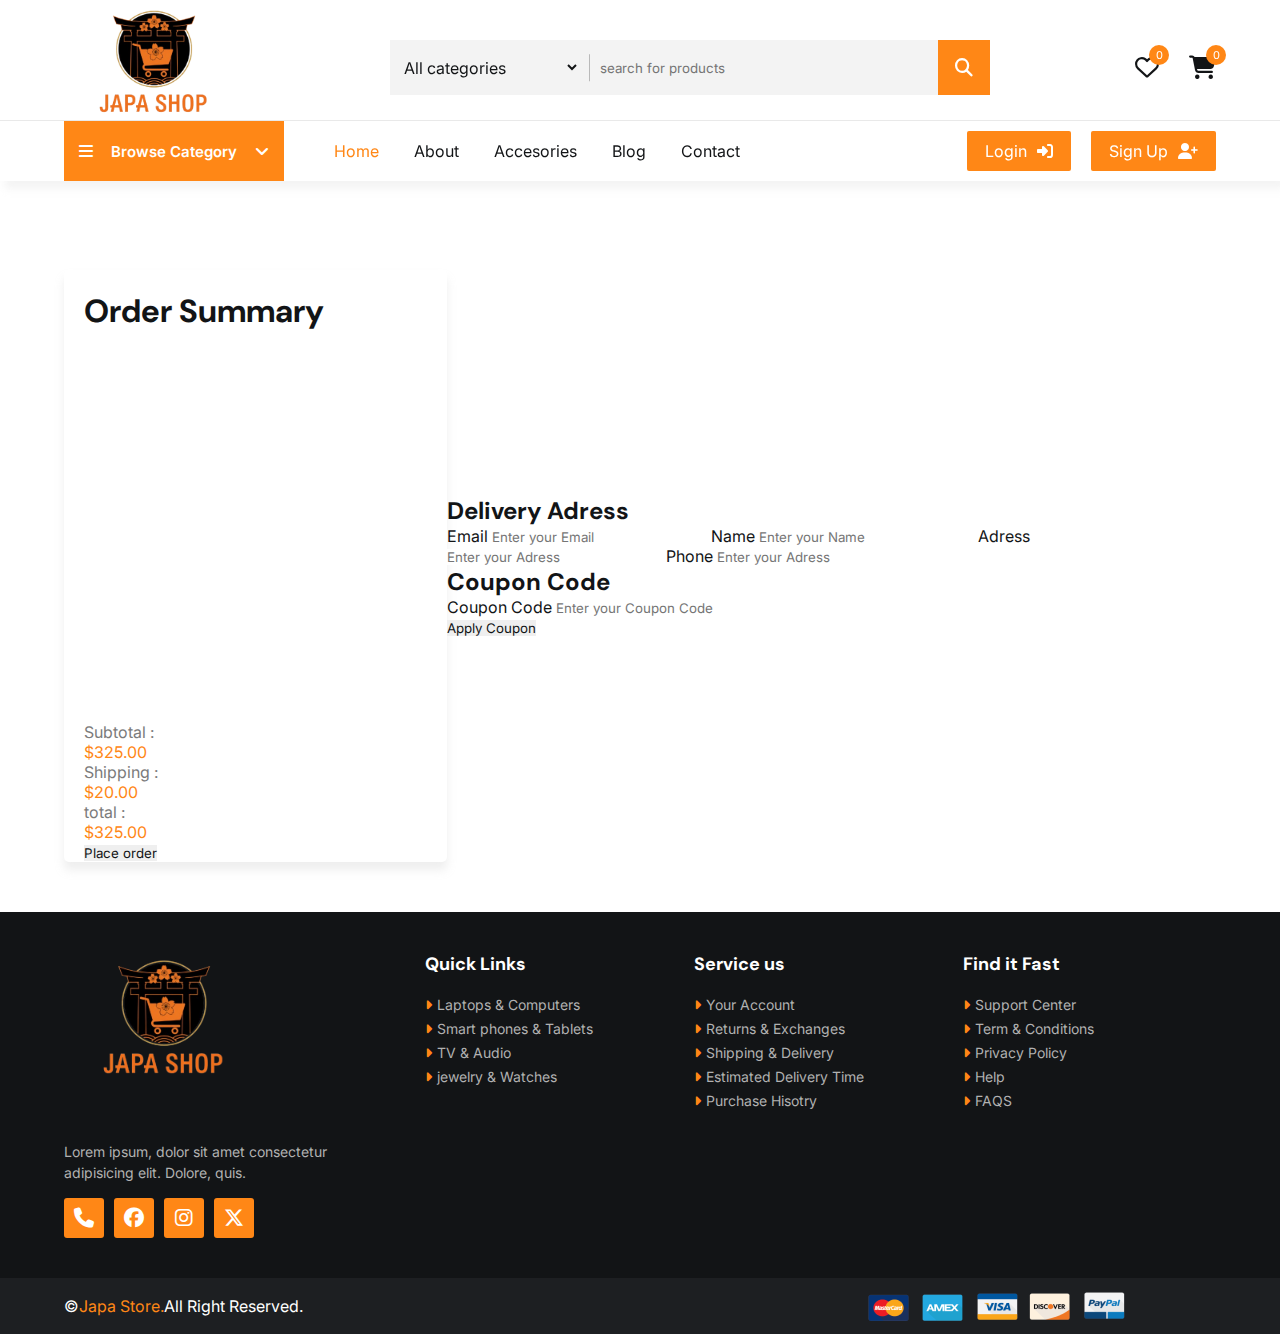
<file: checkout.html>
<!DOCTYPE html>
<html lang="en">
<head>
    <meta charset="UTF-8">
    <meta name="viewport" content="width=device-width, initial-scale=1.0">
    <title>Japa  | Online Store</title>


    <link rel="icon" href="img/icon.png">


     <link rel="stylesheet" href="https://cdnjs.cloudflare.com/ajax/libs/font-awesome/6.6.0/css/all.min.css">

         <!-- File CSS -->
         <link rel="stylesheet" href="CSS/style.css">
    </head>
<body>


     <div class="cart">
        <div class="top-cart">
            <h3>Cart Items : <span class="count-item-cart">0</span></h3>
            <span  class="close-cart"  onclick="open_close_cart()"><i class="fa-regular fa-circle-xmark"></i></span>
        </div>

        <div class="items-in-cart" id="cart_items">
        

            
        </div>
        <div class="bottom-cart">
            <div class="total">
                <p>Subtotal</p>
                <p class="price-cart-total">$0</p>
            </div>

            <div class="button-cart">
                <a href="#" class="btn-cart btn">Checkout</a>
                <span  onclick="open_close_cart()" class="btn-cart trans-bg btn">Shop More</span>
            </div>

        </div>
    </div>

    <header>
       <div class="top-header">
        <div class="container">
            <a href="#"class="logo"><img src="img/Gemini_Generated_Image_q56y23q56y23q56y-removebg-preview.png" alt="" ></a>
            <form action="" class="search-box">
                <div class="select-box">
                 <select id="catrgory" name="category">
                    <option value=" All categories">All categories</option>
                    <option value=" Electronics & digital ">Electronics & digital</option>
                    <option value=" phones & tablet ">phones & tablet</option>
                    <option value=" Fashion & clothings ">Fashion & clothings </option>
                    <option value=" Telivision & monitor ">Telivision & monitor </option>
                    <option value=" Jewelry & watches ">Jewelry & watches </option>
                    <option value=" Washing machine ">Washing machine </option>
                    <option value=" Toys & hobbies ">Toys & hobbies </option>
                 </select>
                </div>
                <input type="text" name="seaech" id="search" placeholder="search for products" required>
                <button type="submit">
                    <i class="fa-solid fa-magnifying-glass"></i>
                </button>
            </form>
            <div class="header-icons">
                <div class="icon">
                    <a href="#"><i class="fa-regular fa-heart"></i>
                    <span class="count count-favourite">0</span>
                    </a>
                </div>
                <div class="icon" onclick="open_close_cart()">
                   <a href="#">
                    <i   class="fa-solid fa-cart-shopping"></i>
                    <span class="count count-item-header">0</span>
                </a>
                </div>
            </div>
        </div>
       </div>

       <div class="bottom-header">
        <div class="container">
            <nav class="nav">

                <span   class="open-menu"  onclick="open_menu()" ><i class="fa-solid fa-bars"></i></span>
                <div class="category-nav">
                    <div onclick="open_category_list()"  class="category-btn">
                        <div class="category-nav-list">
                            <a href="#">Top 10 offers</a>
                            <a href="#">Electronics & digital </a>
                            <a href="#">phones & tablet</a>
                            <a href="#">Fashion & clothings</a>
                            <a href="#">Telivision & monitor</a>
                            <a href="#">Jewelry & watches</a>
                            <a href="#">Toys & hobbies</a>
                        </div>
                       <i class="fa-solid fa-bars"></i>
                        <p>Browse Category</p>
                        <i class="fa-solid fa-angle-down"></i>
                        
                    </div>

                </div>
                <ul class="nav-links">  
                    <span  onclick="open_menu()" class="close-menu"><i class="fa-regular fa-circle-xmark"></i></span>

                    <li class="active"><a href="index.html">Home</a></li>
                    <li><a href="#">About</a></li>
                    <li><a href="#">Accesories</a></li>
                    <li><a href="#">Blog</a></li>
                    <li><a href="#">Contact</a></li>
                </ul>  
            </nav>
            <div class="login-signup btns">
                <a href="#"class="btn">Login <i class="fa-solid fa-right-to-bracket"></i></a>
                <a href="#" class="btn">Sign Up <i class="fa-solid fa-user-plus"></i> </a>
            </div>
        </div>
       </div>

    </header>


 <section class="checkout">
        <form action="">


            <div class="container">
                <div class="ordersummary">
                    <h1>Order Summary</h1>

                    <div class="items" id="checkout_items">

    


                      


                    </div>



                    <div class="bottom_summary">
                        <div class="shop_table">
                            <p>Subtotal :</p>
                            <span class="subtotal_checkout">$325.00</span>
                        </div>


                        <div class="shop_table">
                            <p>Shipping :</p>
                            <span class="">$20.00</span>
                        </div>



                        <div class="shop_table">
                            <p>total :</p>
                            <span class="total_checkout">$325.00</span>
                        </div>


                        <div class="button_div">
                            <button type="submit">Place order</button>
                        </div>



                    </div>









                </div>

                <div class="input_info">
                    <div class="adress">
                        <h2>Delivery Adress</h2>

                        <div class="inputs">
                            <label for="">Email</label>
                            <input type="email" placeholder="Enter your Email"  required>
                            
                            <label for="">Name</label>
                            <input type="text" placeholder="Enter your Name" name="Name" required>
                            
                            <label for="">Adress</label>
                            <input type="text" placeholder="Enter your Adress" name="Adress" required>
                            
                            <label for="">Phone</label>
                            <input type="text" placeholder="Enter your Adress" name="Phone" required>
                        </div>
                    </div>

                    <div class="coupon">
                        <h2>Coupon Code</h2>
                        <div class="inputs">
                            <label for="">Coupon Code</label>
                            <input type="text" placeholder="Enter your Coupon Code ">
                        </div>
                        <div class="btn_coupon">
                            <button>Apply Coupon</button>
                        </div>
                    </div>
                </div>
            </div>
        </form>
    </section>





    

     <footer>
        <div class="container">
            <div class="big-row">
                <img  class="logo-footer" src="img/Gemini_Generated_Image_q56y23q56y23q56y-removebg-preview.png" alt="">

                <p>Lorem ipsum, dolor sit amet consectetur adipisicing elit. Dolore, quis.</p>
                <div class="icons-footer">
                    <a href="#"><i class="fa-solid fa-phone"></i></a>
                    <a href="#"><i class="fa-brands fa-facebook"></i></a>
                    <a href="#"><i class="fa-brands fa-instagram"></i></a>
                    <a href="#"><i class="fa-brands fa-x-twitter"></i></i></a>
                </div>
            </div>

            <div class="row">
                <h4>Quick Links</h4>
                <div class="links">
                    <a href="#"><i class="fa-solid fa-caret-right"></i>Laptops & Computers</a>
                    <a href="#"><i class="fa-solid fa-caret-right"></i>Smart phones & Tablets</a>
                    <a href="#"><i class="fa-solid fa-caret-right"></i>TV & Audio</a>
                    <a href="#"><i class="fa-solid fa-caret-right"></i>jewelry & Watches</a>
                </div>
            </div>

             <div class="row">
                <h4>Service us</h4>
                <div class="links">
                                       <a href="#"><i class="fa-solid fa-caret-right"></i>Your Account</a>
                    <a href="#"><i class="fa-solid fa-caret-right"></i>Returns & Exchanges</a>
                    <a href="#"><i class="fa-solid fa-caret-right"></i>Shipping & Delivery</a>
                    <a href="#"><i class="fa-solid fa-caret-right"></i>Estimated Delivery Time</a>
                    <a href="#"><i class="fa-solid fa-caret-right"></i>Purchase Hisotry</a>
                </div>
            </div>

             <div class="row">
                <h4>Find it Fast</h4>
                <div class="links">
                    <a href="#"><i class="fa-solid fa-caret-right"></i>Support Center</a>
                    <a href="#"><i class="fa-solid fa-caret-right"></i>Term & Conditions</a>
                    <a href="#"><i class="fa-solid fa-caret-right"></i>Privacy Policy</a>
                    <a href="#"><i class="fa-solid fa-caret-right"></i>Help</a>
                    <a href="#"><i class="fa-solid fa-caret-right"></i>FAQS</a>
                </div>
            </div>

        </div>

        <div class="bottom-footer">
            <div class="container">
                <p>&copy;<span>Japa Store.</span>All Right Reserved.</p>
                <div class="payment-img">
                    <img src="img/payment_method.png" alt="">
                </div>
            </div>
        </div>
    </footer>



      <script src="JS/main.js"></script>
</body>
</html>
</file>
<file: CSS/style.css>
@import url('https://fonts.googleapis.com/css2?family=DM+Sans:ital,opsz,wght@0,9..40,100..1000;1,9..40,100..1000&family=Inter:ital,opsz,wght@0,14..32,100..900;1,14..32,100..900&display=swap');

*{
    padding: 0;
    margin: 0;
    box-sizing: border-box;
    list-style: none;
    text-decoration: none;
    font-family: "inter" , sans-serif;
    color: var(--color_heading);
    
}



:root{
    --main_color: #ff8716;
    --p_color: #7b7b7b;
    --bg_color: #f3f3f3;
    --white_color: #fff;
    --color_heading: #121416;
    --border_color: #e5e5e5d5;
    --sale_color: #e51a1a;
}

body{
    padding-top: 220px;
    
}

span{
    color: var(--main_color);
}
p{
    color: var(--p_color) ;
}
h1,h2,h3,h4,h5,h6{
    color: var(--color_heading);
    font-family: "DM Sans", sans-serif;
}

img{
    max-width: 100%;
    height: auto;
}

input,select,button{
    border: none;
    outline: none;
}

.btns{
    display: flex;
    align-items: center;
    gap: 20px;
}

.btn{
    padding: 10px 18px ;
    text-transform: capitalize;
    border-radius: 2px;
    cursor: pointer;
    background: var(--main_color);
    color: var(--white_color);
    display: flex;
    gap: 10px;
    align-items: center;
    transition: 0.3s;
    color: var(--white_color);
}
.btn i{
    color: var(--white_color);
}
.btn:hover{
    scale: 1.1;
}

.container{
    width: 90%;
    margin: auto;
    max-width: 1350px;  
}

@media (max-width:1350px) {
    .container{
        width: 90%;
        
    }
}

/* Start header */

header{
    background-color: #fff;
    position: fixed;
    top: 0;
    left: 0;
    right: 0;
    box-shadow: 5px 8px 8px #d1d1d13b;
    z-index: 1000;
}

.top-header .container{
    display: flex;
    align-items: center;
    justify-content: space-between;
   padding-top: 20px;
   padding-bottom: 5px;
    height: 120px;

}

.logo img{
    width: 180px;
    
}

header .top-header .search-box {
    width: 600px;
    display: flex;
    align-items: center;
    border-radius: 4px;
    background-color: var(--bg_color);
   
}

header .top-header .search-box input{
    height: 55px;
    width: 400px;
    padding: 5px 15px 5px 10px;
    background-color: var(--bg_color);
    
}

header .top-header .search-box .select-box{
    position: relative;
}

header .top-header .search-box .select-box::after{
    content: '' ;
    position: absolute;
    top:50%;
    transform: translateY(-50%);
    right:0;
    width: 1px;
    height: 50%;
    background-color: #b9b9b9;

}

header .top-header .search-box .select-box select{
    height: 55px;
    width: 190px;
    background-color:var(--bg_color) ;
    font-size: 16px;
    cursor: pointer;
    padding-left: 10px;
    margin-right: 10px;
}

header .top-header .search-box .select-box select option{
    font-size: 15px;
}

header .top-header .search-box button{
    height: 55px;
    width: 60px;
    background-color: var(--main_color);
    font-size: 18px;
    cursor: pointer;

}

header .top-header .search-box button i{
    color: var(--white_color);
}

header .top-header .header-icons{
    display: flex;
    gap: 30px;
}

header .top-header .header-icons .icon{
    position: relative;
    cursor: pointer;
}

header .top-header .header-icons .icon i{
    font-size: 24px;
}

header .top-header .header-icons .icon .count{
    position: absolute;
    top: -10px;
    right: -10px;
    width: 20px;
    height: 20px;
    text-align: center;
    line-height: 20px;
    background-color: var(--main_color);
    color: var(--white_color);
    font-size: 11px;
    border-radius: 100%;
    
}

/*bottom header*/

header .bottom-header{
    border-top: 1px solid var(--border_color);
}



header .bottom-header .container{
    display: flex;
    align-items: center;
    justify-content: space-between;
}

header .bottom-header nav{
    display: flex;
    align-items: center;
    gap: 50px;
    height: 60px;
    
}

.bottom-header .container .category-nav{
    width: 220px;
    position: relative;
     height: 100%;
     


}

.bottom-header .container .category-nav .category-btn{
    height: 100%;
    width: 100%;
    display: flex;
    justify-content: space-between;
    align-items: center;
    background-color: var(--main_color);
    padding: 0px 15px;
    cursor: pointer;
}

.bottom-header .container .category-nav .category-btn p{
    color: var(--white_color);
    font-weight: 600;
    font-size: 15px;
}

.bottom-header .container .category-nav .category-btn i{
    color: var(--white_color);
}

header .bottom-header .category-nav .category-nav-list{
    position: absolute;
    top: 100%;
    left: 0;
    width: 100%;
    background: var(--white_color);
    border: 1px solid #999 ;
    border-top: 0;
    display: flex;
    flex-direction: column;
    clip-path: polygon(0 0 , 100% 0 , 0 0) ;
    transition: 0.3s ease-in-out;
}

header .bottom-header .category-nav .category-nav-list.active{
    clip-path: polygon(0 0,100% 0 , 100% 100% , 0 100%) ;
}

header .bottom-header .category-nav .category-nav-list a{
    padding: 14px 10px ;
    border-bottom: 1px solid var(--border_color) ;
    
}

header .bottom-header .category-nav .category-nav-list a:last-child{
    border-bottom: 0;
}

header .bottom-header .category-nav .category-nav-list a:hover{
    background: #d0d0d0;
}

.bottom-header .nav-links{
    display: flex;
    gap: 35px;
}

.bottom-header .nav-links li a{
    color: var(--color_heading);
    transition: 0.3s;
}

.bottom-header .nav-links li:hover a{
    color: var(--main_color);
}

.bottom-header .nav-links li.active a{
    color: var(--main_color);
}




/* slide */

.slider{
    position: relative;
}

.slider .container{
    display: flex;
    justify-content: space-between;
    
}


.slider .banner2{
    width: 23%;
    height: 100%;
    object-fit: cover;
}

.slider .banner2 a{
    height: 100%;
    width: 100%;
}

.slider .container .slide-swp{
    width: 75%;
    overflow: hidden;
    position: relative;
}

.swiper-wrapper{
    height: auto !important;
}

.slider .container .slide-swp .swiper-pagination span{
    background: #fff;
    opacity: 1;
   
    
}

.swiper-pagination-bullet-active{
    background: var(--main_color) !important;
    width: 34px !important;
    height: 8px !important;
    border-radius: 30px !important;

}

.slider{
    margin-bottom: 20px;
}

/* banners4 */

.banners4 .container{
    display: flex;
    justify-content: space-between;
}

.banners4 .container .box{
    width: 24%;
    background: url(../img/bg_banner3.jpg);
    background-size: cover;
    background-position: center;
    border-radius: 5px;
    display: flex;
    align-items: center;
    gap: 15px;
    padding: 15px 10px ;
    position: relative;

}

.banners4 .container .box img{
    width: 100px;
    transition: 0.3s;
    
}

.banners4 .container .box:hover img{
    scale: 1.1;
    
}

.banners4 .container .box h5{
    font-size: 16px;
}

.banners4 .container .box .sale{
    display: flex;
    align-items: center;
    gap: 5px;
    margin: 7px 0;
}   

.banners4 .container .box .sale span{
    font-size: 25px;
    font-weight: bold;
}

.banners4 .container .box h6{
    font-size: 14px;
    font-weight: bold;
}

.banners4 .container .box .link-btn{
    position: absolute;
    width: 100%;
    height: 100%;
    background-color: transparent;
}

.banners4{
    margin-bottom: 20px;
}



/* startslide */


.slide{
    margin-bottom: 70px;
}

.top-slide{
    position: relative;
    margin-bottom: 20px;
    border-bottom: 3px solid var(--main_color) ;
}

.top-slide h2{
    position: relative;
    text-transform: uppercase ;
    background-color: var(--main_color);
    color: var(--white_color);
    font-size: 18px;
    padding: 10px 40px;
    display: flex;
    align-items: center;
    gap: 10px;
    width: max-content ;

}

.top-slide h2::before{
    content: '';
    position: absolute;
    width: 0;
    height: 0;
    top: 0;
    z-index: 9;
    border-left: 20px solid transparent;
    background-color: #fff;
    left: 0;
    border-bottom: 20px solid #e26e0e ;
}



.top-slide h2 i{
    color: var(--white_color);
}

.slide .container{
    position: relative;

}

.slide .container .mySwiper{
    padding: 10px 0;
}

.slide .container .mySwiper .btn-swip{
    position: absolute;
    top: 30px;
    right: 0;
    background-color: var(--bg_color);
    color: var(--color_heading);
    font-weight: bold;
    border-radius: 5px;
    height: 35px;
    width: 35px;
    border: 1px solid var(--border_color);
}

.slide .container .mySwiper .btn-swip::after{
    font-size: 12px;
}

.slide .container .swiper-button-prev {
    left: calc(100% - 80px);
}

/* product card style */

.product{
    background: #fff;
    padding: 20px 20px;
    box-shadow: 5px 5px 10px #94949428 ;
    border: 1px solid var(--border_color) ;
    border-radius: 5px;
    position: relative;
   
}

.mySwiper{
    overflow: hidden;
}

.product .sale-present{
    position: absolute;
    top: 10px;
    right: 10px;
    z-index: 2;
    background: #ed0505;
    color: var(--white_color);
    padding: 4px 10px;
    font-size: 13px;
}

.product .img-product{
    position: relative;
    height: 180px;
    padding: 0 20px;
    display: flex;
    align-items: center;
    justify-content: center;
    transition: 0.3s;
    
}

.product:hover .img-product{
    scale: 1.1;
}
.product .name-product{
    margin-bottom: 10px;
    color: var(--color_heading);
    overflow: hidden;
    text-overflow: ellipsis;
    display: -webkit-box;
   -webkit-line-clamp: 2;
   -webkit-box-orient: vertical;
}

.product .name-product:hover{
    text-decoration: underline;
}

.stars{
    margin-bottom: 10px;
}

.stars i{
    color: var(--main_color);
    font-size: 14px;
}

.price{
    display: flex;
    align-items: center ;
    gap: 12px;
}

.price p{
    color:var(--main_color) ;
    font-weight: bold;
    font-size: 18px;
}

.price .old-price{
    color: var(--p_color);
    text-decoration: line-through;
    font-size: 13px;
    font-weight: normal;
}


.product .icons{
    display: flex;
    gap: 10px;
    margin-top: 15px;

}

.icons .icon-product{
    width: 40px;
    height: 40px;
    border: 1px solid var(--border_color);
    cursor: pointer;
    display: flex;
    align-items: center;
    justify-content: center;
    transition: 0.3s;
}

.icons .icon-product:hover{
    background-color: var(--main_color);
}

.icons .icon-product:hover i{
    color: var(--white_color);
}

.icons .icon-product i{
    font-size: 14px;
}

.product .icons .btn-add-cart{
    background: var(--main_color);
    display: flex;
    align-items: center;
    gap: 5px;
    color: var(--white_color);
    padding: 5px 10px;
    cursor: pointer;
    transition: 0.3s;
    border: 1px solid var(--main_color);
    font-size: 14px;
}

.product .icons .btn-add-cart i{
    color: var(--white_color);
    pointer-events: none;
}

.product .icons .btn-add-cart.active{
    color: var(--color_heading);
    background-color: transparent;
    pointer-events: none;
}

.product .icons .btn-add-cart.active i{
    color: var(--main_color);
}

.product .icons .btn-add-cart i{
    color: var(--white_color);
}

.product .icons .btn-add-cart.Active{
    color: var(--color_heading);
    background: transparent;
}

.product .icons .btn-add-cart.Active i{
    color: var(--main_color);
}

.product .icons .btn-add-cart:hover{
    scale: 1.05;
    background: #f47600 ;
}

/* banners  banners 4*/

.banners{
    margin: 50px 0;
}

.banners .banners-boxs{
    display: flex;
    justify-content: space-between;
}

.banners .banners-boxs .box{
    width: 49%;
}

.banners .banners-boxs.banner-3-img .box{
   width: 32%;
}


/* start footer */

footer{
    background: var(--color_heading);
}

footer .container{
    display: flex;
    justify-content: space-between;
    padding: 40px 0 ;
}

footer .container .big-row{
    width: 30%;
    margin-top: -30px;
    
}


footer .container .big-row .logo-footer{
    width: 200px;
}

footer .container .big-row p{
    width: 90%;
    color:  #b1b1b1 ;
    font-size: 14px;
    line-height: 1.5;
    margin: 15px 0;
}


footer .container .row{
    width: 22%;
}

footer .container .big-row .icons-footer{
    display: flex;
    gap: 10px;
}

footer .container .big-row .icons-footer a{
    width: 40px;
    height: 40px;
    display: flex;
    align-items: center;
    justify-content: center ;
    background: var(--main_color);
    border-radius: 3px ;
    position: relative;
    top: 0;
    transition: 0.3s;
}

footer .container .big-row .icons-footer a i{
    color: var(--white_color);
    font-size: 20px;
}

footer .container .big-row .icons-footer a:hover{
    top:-5px
}

footer .container .row h4{
    color: var(--white_color);
    font-size: 18px;
    margin-bottom: 20px;
}

footer .container .row .links{
    display: flex;
    flex-direction: column;
    gap: 7px;
}

footer .container .row .links a{
    color: #b1b1b1 ;
    font-size: 14px;
    position: relative;
    left: 0;
    transition: 0.3s;
    cursor: pointer;
}

footer .container .row .links a:hover{
    left: 8px;
    color: var(--main_color);
}

footer .container .row .links a i{
    color: var(--main_color);
    font-size: 14px;
    margin-right: 5px;
}

footer .bottom-footer{
    background: #1d1f22 ;
}

footer .bottom-footer .container{
    align-items: center;
    padding: 5px 0;
}

footer .bottom-footer p{
    color: var(--white_color);
}

footer .bottom-footer .payment-img{
    width: 350px;
}

/* end footer */



/* start cart */

.cart{
    position: fixed;
    top: 0;
    right: -350px;
    bottom: 0;
    z-index: 1100;
    background: var(--white_color);
    border-left: 1px solid var(--border_color);
    width: 350px;
    padding: 30px ;
    display: flex;
    flex-direction: column;
    justify-content: space-between;
    transition: 0.3s ease-in-out;

}


.cart.active{
    right: 0;
}


.cart .top-cart{
    display: flex;
    align-items: center;
    justify-content: space-between;
}

.cart .top-cart .close-cart i{
    cursor: pointer;
    font-size: 35px;
}

.cart .top-cart h3{
    font-size: 13px;
}

.cart .top-cart h3 span{
    color: var(--color_heading);
}


.cart .items-in-cart{
    padding: 20px 0 ;
    border-block: 1px solid var(--border_color);
    margin-block:20px ;
    height: 100%;
    overflow-y: auto;
}

.cart .items-in-cart .item-cart{
    display: flex;
    gap: 20px;
    align-items: center;
    justify-content: center;
    height: 125px;
    border-bottom: 1px solid var(--border_color);
}

.cart .items-in-cart .item-cart:last-child{
    border-bottom: 0 ;
    margin-bottom: 0;
}


.cart .items-in-cart .item-cart img{
    width: 80px;
}


.cart .items-in-cart .item-cart h4{
    margin-bottom: 10px;
    font-weight: 500;
    font-size: 14px;
    overflow: hidden;
    text-overflow: ellipsis;
    display: -webkit-box;
    -webkit-line-clamp: 2;
    -webkit-box-orient: vertical ;
}


.cart .items-in-cart .item-cart .delete-item i{
    font-size: 22px;
    cursor: pointer;
    transition: 0.3s;
}

.cart .items-in-cart .item-cart .delete-item i:hover{
    color:#e51a1a
}


.cart .items-in-cart .item-cart .quantity-control{
    display: flex;
    align-items: center;
    gap: 5px;
    margin-top: 5px;
}

.cart .items-in-cart .item-cart .quantity-control span{
    font-size: 18px;
    min-width: 40px;
    display: flex;
    align-items: center;
    justify-content: center;

}

.cart .items-in-cart .item-cart .quantity-control button{
    width: 27px;
    height: 27px;
    display: flex;
    align-items: center;
    justify-content: center;
    cursor: pointer;
    font-size: 20px;
    border-radius: 2px;
    border: 1px solid var(--border_color);
}

.cart .bottom-cart .total{
    display: flex;
    justify-content: space-between;
    margin-bottom: 30px ;
}

.cart .bottom-cart .price-cart-total{
    color: var(--main_color);
    font-size: 20px;
}

.cart .bottom-cart .button-cart{
    display: flex;
    gap: 20px;
}


.cart .bottom-cart .button-cart .btn-cart{
    text-transform: uppercase ;
    border: 2px solid var(--main_color) ;
    cursor: pointer;
    border-radius: 5px;
    transition: 0.3s;
}

.cart .bottom-cart .button-cart .trans-bg{
    background: transparent;
    color: var(--color_heading);
}





/* end cart */


 .close-menu , .open-menu{
 display: none;
}


/* start responsive */


 
@media (max-width:1100px) {
  
body{
    padding-top: 240px;
}

  
    header .top-header .container{
        flex-wrap: wrap;
        margin-bottom:140px;
       
        
    }
   
    header .top-header .search-box{
        order: 3;
        width: 80%;
        margin: 20px auto 0;
        margin-top: -10px;
    }
    header .top-header .logo{
        width: 140px;
    }
    header .top-header .search-box select{
        width: 200px;
    }
    header .top-header .search-box input{
        width: calc(100% - 200px);
    }
    header .bottom-header .nav-links{
        position: fixed;
        top: 0;
        left: -400px;
        bottom: 0;
        background: #fff;
        width: 400px;
        flex-direction: column;
        align-items: center;
        padding-top: 100px;
        border: 1px solid #b5b5b596;
        transition: 0.3s ease-in-out;
    }
    header .bottom-header .nav-links.active{
        left: 0;
    }
    header .bottom-header .nav-links li{
        font-size: 18px;
        height: auto;
    }

    .close-menu{
        display: block;
        position: absolute;
        top: 30px;
        right: 30px;
        font-size: 30px;
    }
    .open-menu{
        display: block;
        font-size: 25px;
    }
    .open-menu i{
        color: var(--main-color);
        border: 1px solid var(--main-color);
        height: 40px;
        width: 40px;
        text-align: center;
        line-height: 40px;
        border-radius: 3px;
    }

    header .bottom-header .category-nav{
        width: auto;
    }
    header .bottom-header .category-nav .category-btn p{
        font-size: 13px;
        margin: 0 10px;
    }
    header .bottom-header nav{
        gap: 20px;
    }


    .banners4 .container{
        flex-wrap: wrap;
  
    }
    .banners4 .container .box{
        width: 49%;
        margin-bottom: 20px;
        justify-content: space-around;
    }
}

@media (max-width:1000px) {
    .slider .banner2{
        display: none;
    }
    .slider .container .slide-swp{
        width: 100%;
    }
  


    footer .container{
        flex-wrap: wrap;
    }
    footer .container .big-row{
        width: 40%;
        margin-bottom: 20px;
    }
    footer .container .row{
        width: 30%;
        margin-bottom: 20px;
    }


}
@media (max-width:800px){

    .top-slide h2{
        font-size: 16px;
        padding: 10px 25px;
    }
    .product .name-product{
        font-size: 14px;
    }
    .price p{
        font-size: 16px;
    }
    .price .old-price{
        font-size: 12px;
    }
    .product .icons .btn-add-cart{
        font-size: 14px;
        padding: 3px 5px;
    }
    .banners .banners-boxs{
        flex-wrap: wrap;
    }
    .banners .banners-boxs .box{
        width: 100%;
        margin-bottom: 20px;
    }
    .banners .banners-boxs.banner-3-img .box{
        width: 49%;
    }
    






    footer .container .big-row{
        width: 50%;
        margin-bottom: 30px;
    }
    footer .container .row{
        width: 50%;
        margin-bottom: 30px;
    }
    footer .bottom-footer .container{
        flex-direction: column;
        gap: 10px;
    }
    

}


@media (max-width:500px) {
    
    header .bottom-header .category-nav{
        display: none;
    }
    header .top-header .search-box{
        width: 100%;
    }
    header .top-header .search-box select{
        width: 140px;
    }
    header .top-header .search-box input{
        width: calc(100% - 140px);
    }
    header .bottom-header .nav-links{
        width: 100%;
        left: -100%;
    }
    .cart{
        width: 100%;
        right: -100%;
    }

    .banners-4 .container .box{
        width: 100%;
    }

    .banners-4 .container .box h5{
        font-size: 14px;
    }
    .banners-4 .container .box h6{
        font-size: 13px;
    }

    .banners .banners-boxs.banner-3-img .box{
        width: 100%;
    }




    .product .icons .btn-add-cart.active{
        font-size: 13px;
    }
    .product .icons .btn-add-cart.active i{
        font-size: 14px;
    }


    footer .container .row{
        width: 100%;
    }
    footer .container .big-row{
        width: 100%;
    }
}















/* End Cart */ 




/* checkout page */ 

.checkout{
    margin: 50px 0;
}

.checkout .container{
    display: flex;
    align-items: center;
    justify-content: space-between;
}

.checkout .ordersummary{
    width: 45%;
    padding: 0 20px;
    border: 2px solid var(--border-color);
    border-radius: 5px;
    box-shadow: 0px 8px 10px #c0bfbf44;
}

.checkout .ordersummary h1{
    border-bottom: 1px solid var(--border-color);
    padding: 20px 0;
    margin-bottom: 20px;
    color: var(--main-color);
}

.checkout .ordersummary .items{
    height: 350px;
    overflow-y: auto;
}

.checkout .ordersummary .item-cart{
    display: flex;
    gap: 20px;
    align-items: center;
    justify-content: space-between;
    height: 125px;
    border-bottom: 1px solid var(--border-color);
    padding-right: 20px;
}
.checkout .ordersummary .item-cart:last-child{
    border-bottom: 0;
}

.checkout .ordersummary .item-cart .image-name{
    display: flex;
    align-items: center;
    gap: 20px;
}

.checkout .ordersummary .item-cart img{
    width: 80px;
}
.checkout .ordersummary .item-cart  h4{
    margin-bottom: 10px;
    font-size: 14px;
    overflow: hidden;
    text-overflow: ellipsis;
    display: -webkit-box;
    -webkit-line-clamp: 2;
    -webkit-box-orient: vertical;
}

.checkout .ordersummary  .delete-item i{
    font-size: 22px;
    cursor: pointer;
    transition: 0.3s;
}
.checkout .ordersummary  .delete-item i:hover{
    color: #E51A1A;
    scale: 1.1;
}

.checkout .ordersummary .quantity-control{
    display: flex;
    align-items: center;
    gap: 5px;
    margin-top: 5px;
}

.checkout .ordersummary .quantity-control span{
    font-size: 18px;
    min-width: 40px;
    display: flex;
    justify-content: center;
    align-items: center;
    background: var(--bg-color);
    padding: 3px 0;

}

.checkout .ordersummary .quantity-control button{
    width: 27px;
    height: 27px;
    display: flex;
    align-items: center;
    justify-content: center;
    cursor: pointer;
    font-size: 20px;
    border-radius: 2px;
    border: 1px solid var(--border-color);
}


.checkout .ordersummary .bottom-summary{
    border-top: 1px solid var(--border-color);
    padding-top: 25PX;
}
.checkout .ordersummary .shop-table{
    margin-bottom: 20PX;
    display: flex;
    align-items: center;
    justify-content: space-between;
}

.checkout .ordersummary .shop-table p{
    font-size: 20px;
    color: var(--color-heading);
    text-transform: capitalize;
}

.checkout .ordersummary .shop-table  span{
    font-weight: bold;
    font-size: 20px;
}

.checkout .ordersummary .button-div{
    border-top: 1px solid var(--border-color);
    padding: 30px 0;
}


.checkout .ordersummary .button-div button{
    width: 100%;
    background: var(--main-color);
    color: var(--white-color);
    border: 2px solid var(--main-color);
    padding: 15px 0;
    outline: none;
    border-radius: 3px;
    font-size: 20px;
    font-weight: bold;
    cursor: pointer;
    transition: 0.3s ease-in-out;
}
.checkout .ordersummary .button-div button:hover{
    background: transparent;
    color: var(--main-color);
}
</file>
